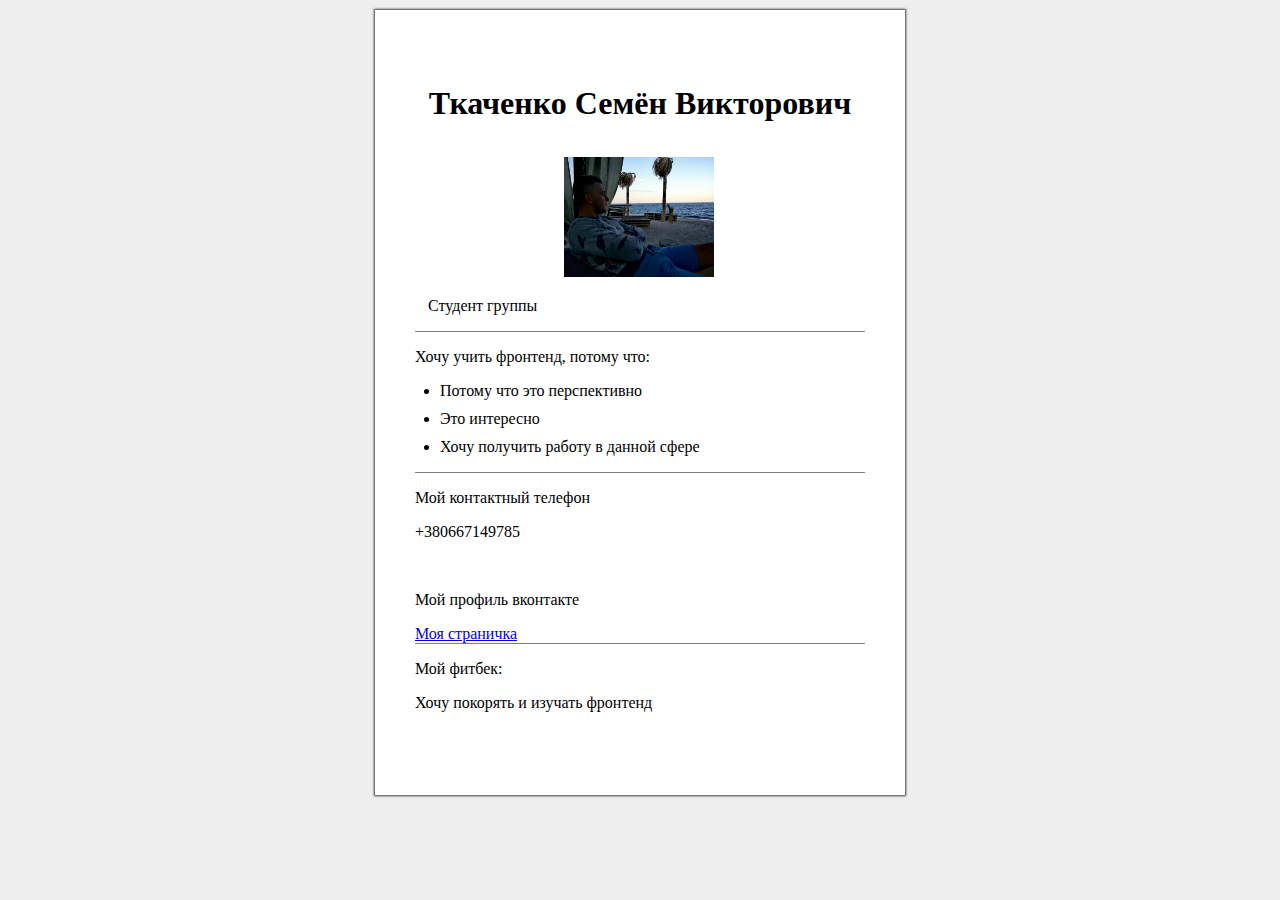
<file: homework/index.html>
<!DOCTYPE html>
<html>
<head>
	<meta charset="UTF-8">
  <title>Ткаченко Семён</title>
  <link rel="stylesheet" type="text/css" href="style.css">
</head>
<body>
	<div>
	  <div class="title border"> 
		<h1>Ткаченко Семён Викторович</h1>
	    <img src="JsyLvnXDkkU.jpg">
	    <p>Студент группы</p>
	  </div>
	<div class="why border">
		<p>Хочу учить фронтенд, потому что:</p>
		<ul>
			<li>Потому что это перспективно</li>
			<li>Это интересно</li>
			<li>Хочу получить работу в данной сфере</li>
 		</ul>
 	</div>
 	<div class="contacts border">
 		<p>Мой контактный телефон</p>
 		<p class="phone">+380667149785</p>
 		<br>
 		<p>Мой профиль вконтакте</p>
 		<a href="https://vk.com/id116113333" target="-blank">Моя страничка</a>
 	</div>
 	<div class="feedback">
 		<p>Мой фитбек:</p>
 		<p>Хочу покорять и изучать фронтенд</p>
 	</div>
 </div>



</body>
</html>
</file>
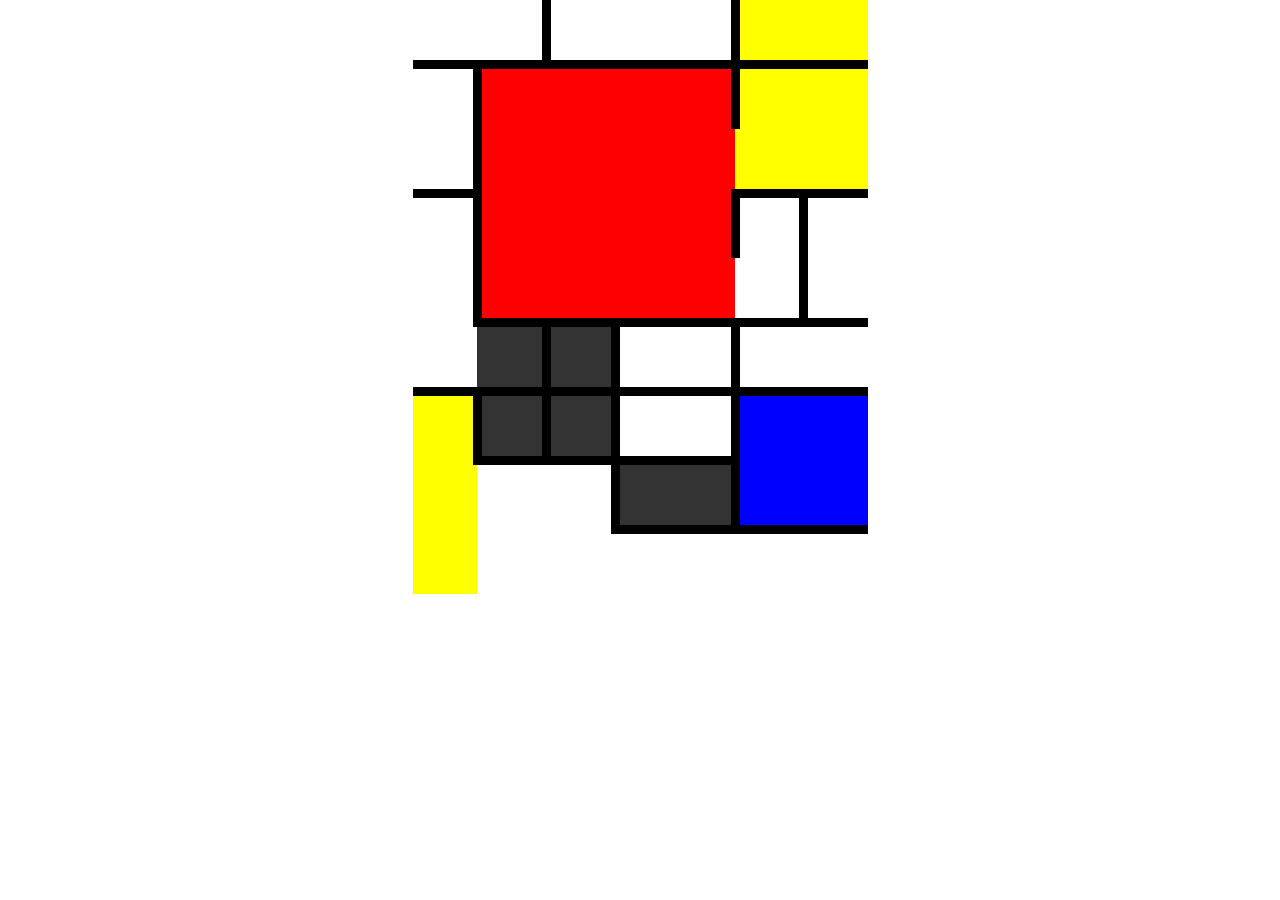
<file: HW 5 table/index.html>
<!DOCTYPE html>
<html>
<head>
    <meta charset="UTF-8">
    <title>table</title>
    <link rel="stylesheet" type="text/css" href="style.css">
</head>
<body>
    <table>
            <tr>
                <td colspan="2"></td>
                <td colspan="3"></td>
                <td colspan="3" class="yellow"></td>
            </tr>
            <tr>
                <td rowspan="2"></td>
                <td colspan="4" rowspan="4" class="red"></td>
                <td colspan="3" class="yellow"></td>
            </tr>
            <tr>
                <td colspan="3" class="yellow"></td>
            </tr>
            <tr>
                <td rowspan="3"></td>
                <td colspan="2"></td>
                <td rowspan="2"></td>
            </tr>
            <tr>
                <td colspan="2"></td>
            </tr>
            <tr>
                <td class="gray"></td>
                <td class="gray"></td>
                <td colspan="2"></td>
                <td colspan="3"></td>
            </tr>
            <tr>
                <td rowspan="3" class="yellow"></td>
                <td class="gray"></td>
                <td class="gray"></td>
                <td colspan="2"></td>
                <td colspan="3" rowspan="2" class="blue"></td>
            </tr>
            <tr>
                <td colspan="2" rowspan="2"></td>
                <td colspan="2" class="gray"></td>
            </tr>
            <tr>
                <td></td>
                <td></td>
                <td colspan="3"></td>
            </tr>
    </table>

</body>
</html>
</file>
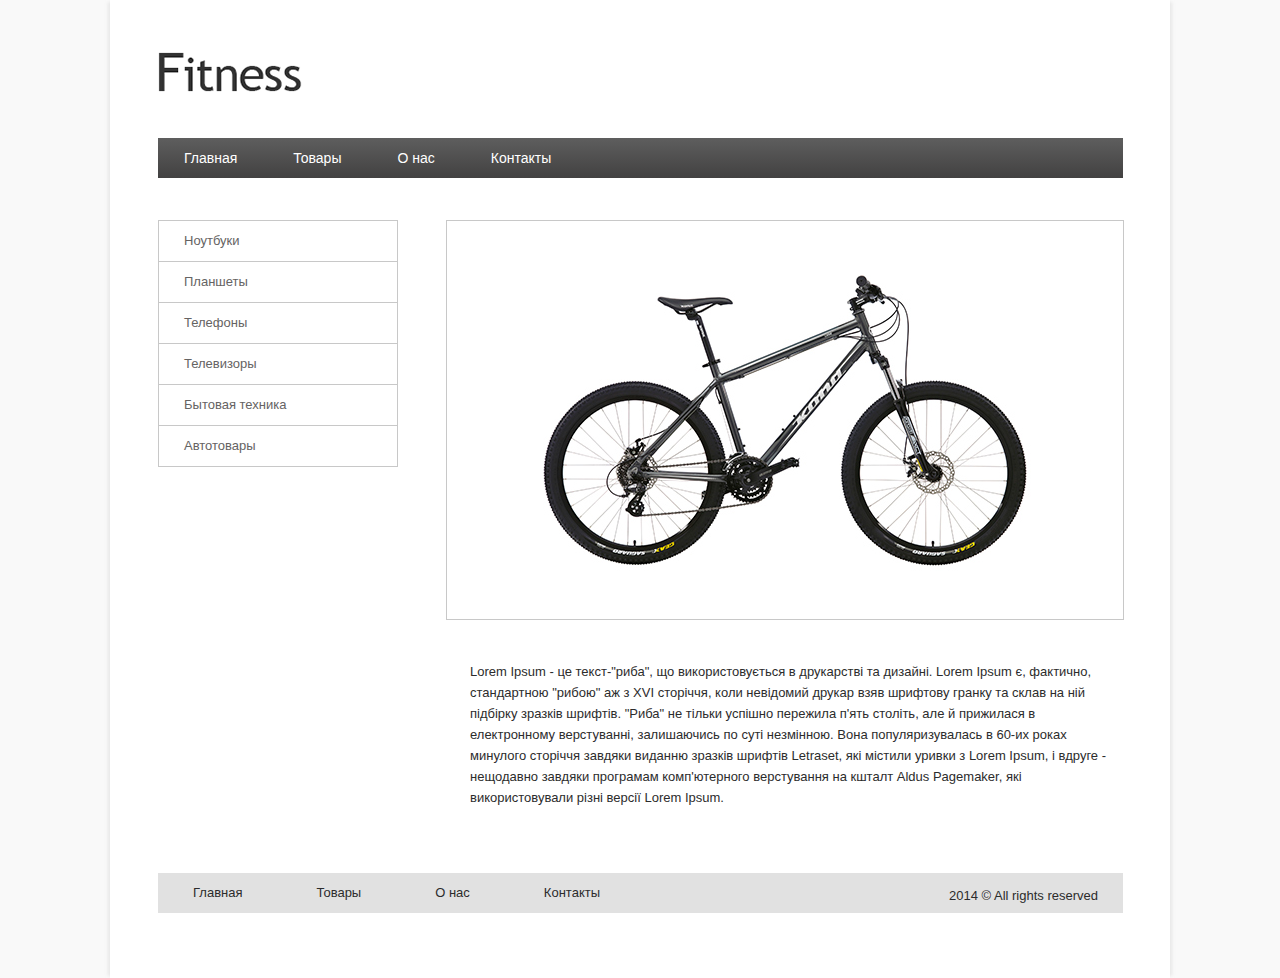
<file: Tkachenko S.V HW3/index.html>
<!DOCTYPE html>
<html>
<head>
    <meta charset="UTF-8">
    <title>Велосипеды</title>
    <link rel="stylesheet" type="text/css" href="css/style.css">
</head>
<body>
    <div class="wrapper">
        	<a href="index.html" class="logo"><img src="jpg/logo.png" alt "logo"></a>
              <div class="header">
                  <ul>
                    <li><a href="#" title"Главная">Главная</a></li>
                    <li><a href="#" title"Товары">Товары</a></li>
                    <li><a href="#" title"О нас">О нас</a></li>
                    <li><a href="#" title"Контакты">Контакты</a></li>
                  </ul>
              </div>
          <div class="menu">
                  <ul>
                    <li><a href="#" title"Ноутбуки">Ноутбуки</a></li>
                    <li><a href="#" title"Планшеты">Планшеты</a></li>
                    <li><a href="#" title"Телефоны">Телефоны</a></li>
                    <li><a href="#" title"Телевизоры">Телевизоры</a></li>
                    <li><a href="#" title"Бытовая техника">Бытовая техника</a></li>
                    <li><a href="#" title"Автотовары">Автотовары</a></li>
                 </ul>
         </div>
    <div class="content">
         <img src="jpg/bike.png" class="logo2" alt "bike"></a>
         <p>Lorem Ipsum - це текст-"риба", що використовується в друкарстві та дизайні. Lorem Ipsum є, фактично, стандартною "рибою" аж з XVI сторіччя, коли невідомий друкар взяв шрифтову гранку та склав на ній підбірку зразків шрифтів. "Риба" не тільки успішно пережила п'ять століть, але й прижилася в електронному верстуванні, залишаючись по суті незмінною. Вона популяризувалась в 60-их роках минулого сторіччя завдяки виданню зразків шрифтів Letraset, які містили уривки з Lorem Ipsum, і вдруге - нещодавно завдяки програмам комп'ютерного верстування на кшталт Aldus Pagemaker, які використовували різні версії Lorem Ipsum.</p>
    </div>
    <div class="footer"> 
      <p>2014 &copy All rights reserved</p>     
             <ul>
                <li><a href="#" title"Главная">Главная</a></li>
                <li><a href="#" title"Товары">Товары</a></li>
                <li><a href="#" title"О нас">О нас</a></li>
                <li><a href="#" title"Контакты">Контакты</a></li>
            </ul>
            

    </div>

    </div>    
</body>

</html>
</file>
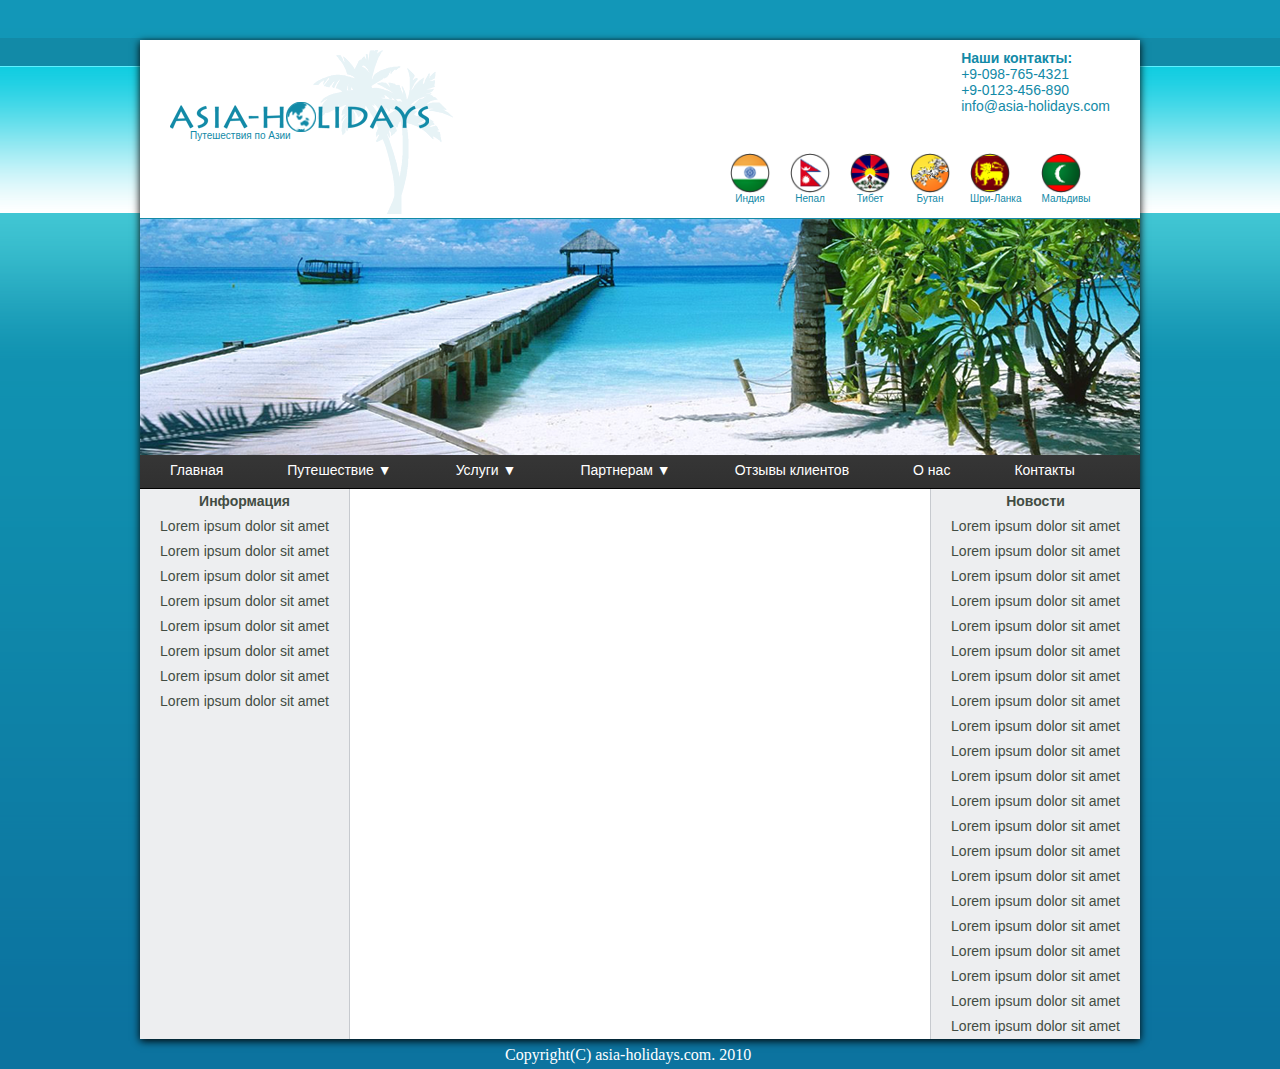
<file: Tkachenko S.V HW4/index.html>
<!DOCTYPE html>
<html>
<head>
    <meta charset="UTF-8">
    <title>Asia Holidays</title>
    <link rel="stylesheet" type="text/css" href="css/style.css">
</head>
<body>
      <div class="wrapper">
      	 <div class="header">
             <p class="contacts"><b>Наши контакты:</b><br>+9-098-765-4321<br>+9-0123-456-890<br>info@asia-holidays.com</p>
             <a class="logo" href="#"><img src="img/logo.png" alt="logo"></a>
             <p class="travel">Путешествия по Азии</p>
             <div class="countries">
      	    
                   <a href="#"><img src="img/india1.png">Индия</a>
                   <a href="#"><img src="img/nepal2.png">Непал</a>
                   <a href="#"><img src="img/tibet3.png">Тибет</a>
                   <a href="#"><img src="img/bhutan4.png">Бутан</a> 
                   <a href="#"><img src="img/sri-lanka5.png">Шри-Ланка</a>
                   <a href="#"><img src="img/maldives6.png">Мальдивы</a>
             </div>
             <div class="photo">
                <img src="img/photo.png" alt="logo">
            </div>
        </div>
        <div class="menu">
        <ul>
          <li><a href="#">Главная</a></li>
          <li>
            <a href="#">Путешествие &#9660;</a>
              <ul>
                    <li><a href="#">Путешествие 1</a></li>
                    <li><a href="#">Путешествие 2</a></li>
                    <li><a href="#">Путешествие 3</a></li>
                    <li><a href="#">Путешествие 4</a></li>
                    <li><a href="#">Путешествие 5</a></li>
              </ul>
            </li>
           <li>
            <a href="#">Услуги &#9660;</a>
               <ul>
                 <li><a href="#">Услуга 1</a></li>
                   <li><a href="#">Услуга 2</a></li>
                   <li><a href="#">Услуга 3</a></li>
                   <li><a href="#">Услуга 4</a></li>
                   <li><a href="#">Услуга 5</a></li>
               </ul>
           </li>
               <li>
                <a href="#">Партнерам &#9660;</a>
                <ul>
                   <li><a href="#">Партнерам 1</a></li>
                   <li><a href="#">Партнерам 2</a></li>
                   <li><a href="#">Партнерам 3</a></li>
                   <li><a href="#">Партнерам 4</a></li>
                   <li><a href="#">Партнерам 5</a></li>
               </ul>
              </li>
                   <li><a href="#">Отзывы клиентов</a></li>
                   <li><a href="#">О нас</a></li> 
                   <li><a href="#">Контакты</a></li>        
           </ul>
         </div>
          <div class="content">

            <p class="left">
               <b>Информация</b><br>
               Lorem ipsum dolor sit amet
               Lorem ipsum dolor sit amet
               Lorem ipsum dolor sit amet
               Lorem ipsum dolor sit amet
               Lorem ipsum dolor sit amet
               Lorem ipsum dolor sit amet
               Lorem ipsum dolor sit amet
               Lorem ipsum dolor sit amet</p>

            <p class="right">
               <b>Новости</b><br>
               Lorem ipsum dolor sit amet
               Lorem ipsum dolor sit amet
               Lorem ipsum dolor sit amet
               Lorem ipsum dolor sit amet
               Lorem ipsum dolor sit amet
               Lorem ipsum dolor sit amet
               Lorem ipsum dolor sit amet
               Lorem ipsum dolor sit amet
               Lorem ipsum dolor sit amet
               Lorem ipsum dolor sit amet
               Lorem ipsum dolor sit amet
               Lorem ipsum dolor sit amet
               Lorem ipsum dolor sit amet
               Lorem ipsum dolor sit amet
               Lorem ipsum dolor sit amet
               Lorem ipsum dolor sit amet
               Lorem ipsum dolor sit amet
               Lorem ipsum dolor sit amet
               Lorem ipsum dolor sit amet
               Lorem ipsum dolor sit amet
               Lorem ipsum dolor sit amet</p>
          </div>
          <div class="footer">
            <p>Copyright(C) asia-holidays.com. 2010</p>
         </div>
</div>




    
</body>

</html>
</file>
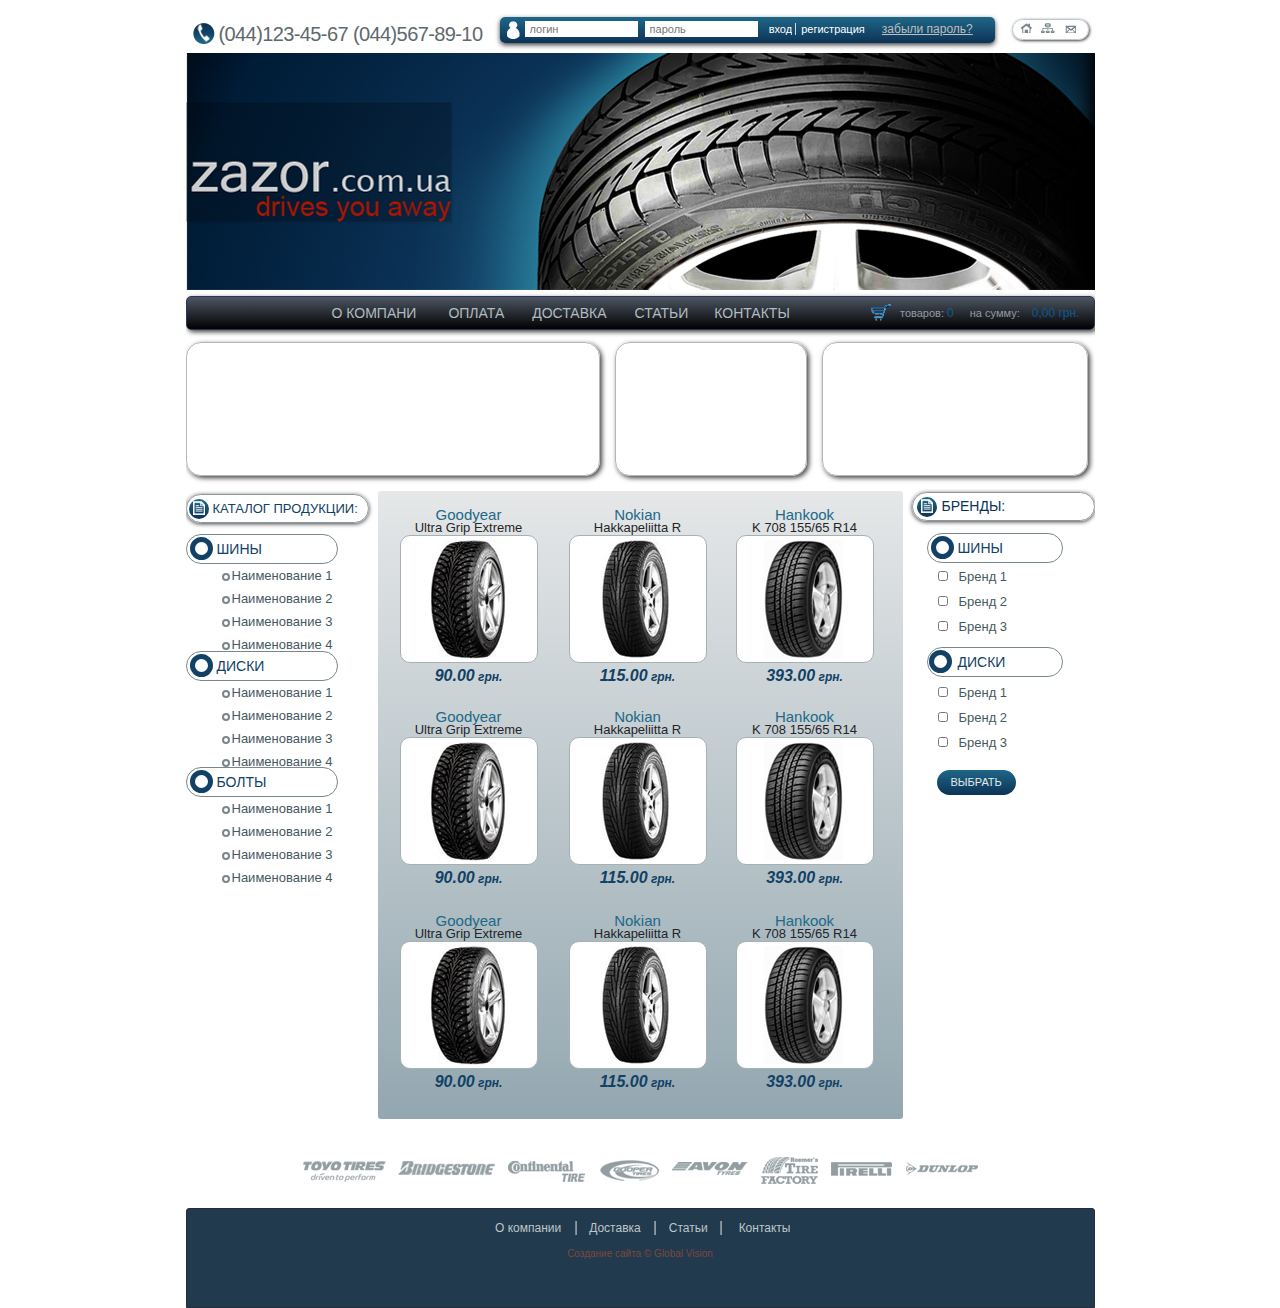
<file: Tkachenko S.V HW6/index.html>
<!DOCTYPE html>
<html>
<head>
	<meta charset="UTF-8">
	<title>Tires</title>
	<link rel="stylesheet" href="css/style.css">
	<link rel="icon" type="image/x-icon" href="favicon.ico">
</head>
<body>
	<div class="wrapper">
		<header>
			<p class="phones">(044)123-45-67 (044)567-89-10</p>
			<div class="navi">
				<a href="#" class="home"></a>
				<a href="#" class="map"></a>
				<a href="#" class="mail"></a>
			</div>
			<div class="login">
				<form action="#" method="post">
					<input type="text" name="login" placeholder="логин">
					<input type="password" name="pass" placeholder="пароль">
					<input type="submit" value="вход">
				</form>
				<a href="#" class="registration">регистрация</a>
				<a href="#" class="remind_pass">забыли пароль?</a>
			</div>
			<div class="banner">
				<a href="#" class="logo"></a>
			</div>
			<nav>
				<p class="basket">
					<span class="product">товаров:
						<span class="blue">0</span>
					</span>
					<span class="sum">на сумму:
						<span class="blue">0,00 грн.</span>
					</span>
				</p>
				<ul>
					<li><a href="">о компани</a></li>
					<li><a href="">оплата</a></li>
					<li><a href="">доставка</a></li>
					<li><a href="">статьи</a></li>
					<li><a href="">контакты</a></li>
				</ul>
			</nav>
		</header>

		<div class="search">
			<div class="by_car">
				
			</div>
			<div class="by_tire">
				
			</div>
			<div class="by_disk">
				
			</div>
		</div>
		
		<div class="content">
			<aside class="catalog">
				<p>каталог продукции:</p>
				<div class="sections">
					<p>шины</p>
					<a href="">Наименование 1</a>
					<a href="">Наименование 2</a>
					<a href="">Наименование 3</a>
					<a href="">Наименование 4</a>
					<p>диски</p>
					<a href="">Наименование 1</a>
					<a href="">Наименование 2</a>
					<a href="">Наименование 3</a>
					<a href="">Наименование 4</a>
					<p>болты</p>
					<a href="">Наименование 1</a>
					<a href="">Наименование 2</a>
					<a href="">Наименование 3</a>
					<a href="">Наименование 4</a>
				</div>
			</aside>
			<aside class="brand">
				<p>бренды:</p>
				<form action="">
					<p>шины</p>
					<input type="checkbox" id="t1" name="tire1" value="yes">
					<label for="t1">Бренд 1</label>
					<input type="checkbox" id="t2" name="tire2" value="yes">
					<label for="t2">Бренд 2</label>
					<input type="checkbox" id="t3" name="tire3" value="yes">
					<label for="t3">Бренд 3</label>
					<p>диски</p>
					<input type="checkbox" id="d1" name="disk1" value="yes">
					<label for="d1">Бренд 1</label>
					<input type="checkbox" id="d2" name="disk2" value="yes">
					<label for="d2">Бренд 2</label>
					<input type="checkbox" id="d3" name="disk3" value="yes">
					<label for="d3">Бренд 3</label>
					<input type="button" name="select" value="Выбрать">
				</form>
			</aside>
			<section>
				<div class="goodyear">
					<div class="card">
						<p class="name">Goodyear</p>
						<p class="model">Ultra Grip Extreme</p>
						<a href="#"></a>
						<p class="price"><span>90.00</span> грн.</p>
					</div>
					<div class="card">
						<p class="name">Goodyear</p>
						<p class="model">Ultra Grip Extreme</p>
						<a href="#"></a>
						<p class="price"><span>90.00</span> грн.</p>
					</div>
					<div class="card">
						<p class="name">Goodyear</p>
						<p class="model">Ultra Grip Extreme</p>
						<a href="#"></a>
						<p class="price"><span>90.00</span> грн.</p>
					</div>
				</div>
				<div class="nokian">
					<div class="card">
						<p class="name">Nokian</p>
						<p class="model">Hakkapeliitta R</p>
						<a href="#"></a>
						<p class="price"><span>115.00</span> грн.</p>
					</div>
					<div class="card">
						<p class="name">Nokian</p>
						<p class="model">Hakkapeliitta R</p>
						<a href="#"></a>
						<p class="price"><span>115.00</span> грн.</p>
					</div>
					<div class="card">
						<p class="name">Nokian</p>
						<p class="model">Hakkapeliitta R</p>
						<a href="#"></a>
						<p class="price"><span>115.00</span> грн.</p>
					</div>
				</div>
				<div class="hankook">
					<div class="card">
						<p class="name">Hankook</p>
						<p class="model">K 708 155/65 R14</p>
						<a href="#"></a>
						<p class="price"><span>393.00</span> грн.</p>
					</div>
					<div class="card">
						<p class="name">Hankook</p>
						<p class="model">K 708 155/65 R14</p>
						<a href="#"></a>
						<p class="price"><span>393.00</span> грн.</p>
					</div>
					<div class="card">
						<p class="name">Hankook</p>
						<p class="model">K 708 155/65 R14</p>
						<a href="#"></a>
						<p class="price"><span>393.00</span> грн.</p>
					</div>
				</div>
			</section>
			<div class="brand_names">
					<a href="#"></a>
					<a href="#"></a>
					<a href="#"></a>
					<a href="#"></a>
					<a href="#"></a>
					<a href="#"></a>
					<a href="#"></a>
					<a href="#"></a>
			</div>
		</div>

		<footer>
			<ul>
				<li><a href="#">О компании</a></li>
				<li><a href="#">Доставка</a></li>
				<li><a href="#">Статьи</a></li>
				<li><a href="#">Контакты</a></li>
			</ul>
			<p>Создание сайта &copy; Global Vision</p>
		</footer>		
	</div>
</body>
</html>
</file>
<file: homework/style.css>
body{
	background:#eee;
	margin:0;
}
body>div{
	width:450px;
	margin:10px auto 50px;
	background:#fff;
	padding:54px 40px 67px;
	box-shadow: 0px 0px 2px 1px rgba(0,0,0,0.75);
}
div h1{
	text-align:center;
	margin-bottom:35px;
}
div img{
	width:150px;
	height:120px;
	margin-left:149px;
}
img+p{
	margin-left:13px;
}
.border{
	border-bottom: 1px solid #7f7f7f;
	
	}
}
body div:nth-child(5) p{
	margin-bottom:35px;
}
ul{
	padding-left:25px;
}
ul li{
	margin-bottom:10px;
}
</file>
<file: HW 5 table/style.css>
*{
	padding: 0;
	margin: 0;
}

 table{
	width: 455px;
	margin: 0 auto;
	background: black;
	border-collapse: collapse;
}
 table td{
	width: 60px;
	height: 60px;
	border-left: 9px solid black;
	border-top: 9px solid black;
	background: white;
}
table td:first-child{
	border-left: 0;
}
table tr:first-child td{
	border-top: 0;
}
table tr:last-child td{
	border-left: 0;
}
table tr:nth-child(3) td.yellow,
table tr:nth-child(5) td{
	border-top: 0;
}
table td.yellow{
	background: yellow;
}
table td.red{
	background: red;
}
table td.blue{
	background: blue;
}
table td.gray{
	background: #333;
}
</file>
<file: Tkachenko S.V HW3/css/style.css>
*{
	margin: 0;
	padding: 0;
	box-sizing:border-box;
}

a{
	text-decoration: none;
}

ul{
	list-style: none;
}

body{
	background: #f9f9f9;
}

.wrapper{
	background: #ffffff;
	width: 1060px;
	margin: 0 auto;
	padding: 52px 47px 0 48px;
	box-shadow: 4px 0 3px -2px rgba(225,225,225,0.75),-4px 0 3px -2px rgba(225,225,225,0.75);
	overflow: hidden;
}

.logo{
	margin: 
}

.wrapper a{
margin: 100;	
}
	
             /*HEADER begin*/
.header{
margin-top: 42px;
}   

.header ul{
	background: linear-gradient(to bottom,#5e5e5e,#424141);
}

.header li{
	display: inline-block;
}

.header a{
	display: inline-block;
	height: 40px;
	color: #fff;
	text-decoration: none;
	font: 14px/40px OpenSansRegular,Arial,sans-serif;
	letter-spacing: normal;
	padding: 0 25px;
	border-right: 1px solid transparent;
	border-left: 1px solid transparent;
}

.header a:hover{
background: linear-gradient(to bottom,#484848,#2a2a2a);
border-right: 1px solid #838383;
border-left: 1px solid #838383;
height: 40px;
}
              /*SIDEBAR*/

.menu{
	float: left;
	margin-top:42px; 
}              

.menu ul{
	height: 247px;
	width: 240px;
	border: 1px solid #c8c8c8;
}

.menu li a{
	display: inline-block;
	height: 40px;
	width: 100%;
	color: #656363;
	font: 13px/38px OpenSansRegular,Arial,sans-serif;
	padding-left: 25px;
	line-height: 40px;
}

.menu li{
	border-bottom:1px solid #c8c8c8;

}

.menu li:last-child{
	border: none;
}

.menu a:hover{
	background: #f9f9f9;
	padding-left: 35px;
}

.content{
    margin: 40px 0 0 287px;
}

.content p{
	color: #2c2c2c;
	font: 13px/21px OpenSansRegular,Arial,sans-serif;
	margin: 35px 0 0 25px;
}

.footer{
	background: #e1e1e1;
	height: 40px;
	margin:65px 0;
}

.footer li{
	display: inline-block;
}

.footer a{
	display: inline-block;
	height: 40px;
	color: #2c2c2c;
	text-decoration: none;
	font: 13px/40px OpenSansRegular,Arial,sans-serif;
	padding: 0 35px;
}

.footer a:hover{
text-decoration: underline;
}	

.footer p{
	float: right;
	color: #2c2c2c;
	font: 13px OpenSansRegular,Arial,sans-serif;
	margin: 15px 25px 0 0;
}
</file>
<file: Tkachenko S.V HW4/css/style.css>
*{
	margin: 0;
	padding: 0;
	box-sizing: border-box;
}	

a{
	text-decoration: none;
}

ul{
	list-style: none;
}

body{
	background: #0c739f url(../img/body.png);
	background-repeat:  repeat-x;
}

.wrapper{
	background: #ffffff;
	width: 1000px;
	margin: 40px auto 30px;
	box-shadow: 0 2px 8px 0;
	position: relative;

}
/*HADER*/
.header{
position: relative;
overflow: hidden;
}

.logo {
	margin: 10px 0 0 30px;
	display: inline-block;
}

.travel {
	position: absolute;
	font: 10px Tahoma, sans-serif;
	color: #128aa7;
	top: 90px;
	left: 50px;
}

.contacts {
float: right;
font: 14px Tahoma, sans-serif;
color: #128aa7;
margin: 10px 30px 0 0;

}
.countries {
position: absolute;
top: 113px;
left: 590px;
}

.countries a img{
display: block;
height: 40px;
width: 40px;
}

.countries a{
	display: inline-block;
	margin-right: 16px;
	font: 10px Tahoma, sans-serif;
	text-align: center;
    color: #128aa7;

}

.countries a:last-child{
margin: 0;
}

.photo img{
	border-top: solid 1px;
	border-bottom: solid 1px;
	border-color: #138aa7;
}

.photo {
	height: 237px;
}

.menu>ul{
background: linear-gradient(#363636, #303030);
border-bottom: solid 1px #000;
}

.menu>ul>li{
height: 33px;	
display: inline-block;
position: relative;
padding: 0 30px;
font: 14px Tahoma, sans-serif;
line-height: 30px;

}


.menu ul li ul{
position: absolute;
display: none;
}

.menu>ul>li:hover ul{
display: block;
margin: 0 auto;
background: #303030;
height: 124px;
width: 150px;
line-height: 25px;
padding: 0 0 0 15px;

}

.menu a{;

	color: #fff;
	font: 14px Tahoma, sans-serif;
}

.left{
	float: left;
	width: 210px;
	background: #edeef0;
	font: 14px Tahoma, sans-serif;
	color: #424c43;
	padding-bottom: 20000px;
	margin-bottom: -20000px;
	line-height: 25px;
	text-align: center;
	border-right: solid 1px #c7cacf;
}

.right{
	float: right;
	width: 210px;
	background: #edeef0;
	font: 14px Tahoma, sans-serif;
	color: #424c43;
	padding-bottom: 20000px;
    margin-bottom: -20000px;
    line-height: 25px;
    text-align: center;
    border-left: solid 1px #c7cacf;

}

.content {
	overflow: hidden;
}

.footer {
	position: absolute;
	bottom: -25px;
	left: 365px;
	color: #fff;
}
</file>
<file: Tkachenko S.V HW6/css/style.css>
*{
	margin: 0;
	padding: 0;
	box-sizing: border-box;
}
.wrapper{
	width: 909px;
	margin: 0 auto;
	overflow: hidden;
}
/*HEADER*/
header{
	margin: 17px 0 0 0;
}
header .phones{
	position: relative;
	margin: 6px 0 0 7px;
	float: left;
	color: #5e696d;
	font: 125% Arial, sans-serif;
	letter-spacing: -0.6px;
	text-indent: 26px;
}
header .phones:before{
	content: '';
	display: block;
	position: absolute;
	width: 22px;
	height: 21px;
	background: url(../images/icons.png) no-repeat;
}
header .navi{
	width: 77px;
	height: 21px;
	margin: 2px 6px 0 0;
	padding-top: 3px;
	border: 1px solid #c1c8cb;
	border-radius: 21px;
	box-shadow: 1px 1px 3px 0px rgba(0,0,0,0.75);
	float: right;
	font-size: 0;
}
header .navi a{
	display: inline-block;
	width: 14px;
	height: 10px;
	margin-left: 7px;
	background: url(../images/icons.png) -38px -5px no-repeat;
}
header .navi a.map{
	background-position: -58px -6px;
}
header .navi a.mail{
	background-position: -78px -5px;	
}
header .login{
	position: relative;
	width: 495px;
	margin: 0 100px 0 314px;
	padding: 4px 10px 4px 25px;
	border-radius: 5px;
	box-shadow: 0 2px 5px 0px rgba(0,0,0,0.75);
	background: linear-gradient(to bottom, #1f6787, #0c3357);
	font: 11px "Lucida Sans Unicode", Arial, sans-serif;
}
header .login:before{
	content: '';
	display: block;
	position: absolute;
	top: 4px;
	left: 7px;
	width: 14px;
	height: 18px;
	background: url(../images/icons.png) -24px -1px no-repeat;
}
header .login form{
	display: inline-block;
	height: 18px;
}
header .login form input[type="text"],
header .login form input[type="password"]{
	height: 16px;
	width: 113px;
	border: none;
	padding-left: 5px;
	font-size: 11px;
}
header .login form input[type="password"]{
	margin-left: 4px;
}
header .login form input[type="submit"]{
	background: transparent;
	border: none;
	margin-left: 8px;
	cursor: pointer;
	color: white;
	font-size: 11px;
}
header .login .registration{
	border-left: 1px solid #d3d9df;
	padding-left: 5px;
	color: white;
	text-decoration: none;
}
header .login .remind_pass{
	margin-left: 14px;
	color: #bfbfbf;
	font-size: 12px;
}
header .banner{
	position: relative;
	width: 909px;
	height: 237px;
	margin: 10px 0 6px;
	background: url(../images/banner.jpg) no-repeat;
}
header .banner a{
	position: absolute;
	display: block;
	width: 265px;
	height: 119px;
	top: 50px;
}
header nav{
	border: 1px solid #2c345a;
	border-radius: 5px;
	box-shadow: 2px 2px 5px 0px rgba(0,0,0,0.75);
	background: linear-gradient(to bottom,#4d5663,#010101);
}
header nav ul{
	list-style: none;
	font-size: 0;
	margin-left: 129px;
	padding: 3px 0;
}
header nav ul li{
	display: inline-block;
}
header nav ul li a{
	display: inline-block;
	padding: 0 15px 0 16px;
	color: #b1bcc0;
	font: 14px/26px "Lucida Sans Unicode", Arial, sans-serif;
	text-transform: uppercase;
	text-decoration: none;
}
header nav ul li:nth-child(2) a{
	padding: 0 15px 0 17px;
}
header nav ul li:nth-child(3) a{
	padding: 0 13px;
}
header nav ul li:nth-child(4) a{
	padding: 0 15px;
}
header nav ul li:last-child a{
	padding: 0 11px;
}
header nav ul li a:hover{
	color: white;
	background: linear-gradient(to bottom,#1f6787,#0c3357);
	border-radius: 26px;
}
header nav .basket{
	float: right;
	position: relative;
	margin-right: 14px;
	color: #929b9f;
	font: 11px/32px Arial, sans-serif;
}
header nav .basket:before{
	content: '';
	position: absolute;
	top: 7px;
	left: -24px;
	display: inline-block;
	width: 21px;
	height: 17px;
	background: url(../images/icons.png) -59px -27px no-repeat;
}
header nav .basket .product{
	margin: 0 13px 0 5px;
}
header nav .basket .sum .blue{
	margin-left: 9px;
}
header nav .basket .blue{
	color: #0d5a8f;
	font: 12px/32px Arial, sans-serif;
}
/*SEARCH BLOCK*/
.search{
	margin: 12px 0 15px;
}

.search:after{
	content: '';
	display: block;
	height: 0;
	clear: both;
}

.search>div{
	float: left;
	border: 1px solid #b6b6b7;
	border-radius: 15px;
	box-shadow: 2px 2px 5px 0px rgba(0,0,0,0.75);
}

.by_car{
	width: 414px;
	height: 134px;
	border-top: 2px solid #949494;
	border-left: 2px solid #949494;
	margin-right: 15px;
} 

.by_tire{
	width: 192px;
	height: 134px;
	border-top: 2px solid #949494;
	border-left: 2px solid #949494;
	margin-right: 15px;

}
.by_disk{
	width: 266px;
	height: 134px;
	height: 134px;
	border-top: 2px solid #949494;
	border-left: 2px solid #949494;

}
/*CONTENT*/
.content .catalog{
	float: left;
	width: 183px;
}
.content .brand{
	float: right;
	width: 183px;
}
.catalog>p, .brand>p{
	position: relative;
	border: 1px solid #8b979c;
	border-radius: 27px;
	text-transform: uppercase;
	box-shadow: 0px 1px 4px 0px rgba(0,0,0,0.75);
}
.catalog>p{
	color: #114165;
	font: 13px/27px "Lucida Sans Unicode", Arial, sans-serif;
	margin: 3px 0 11px 0;
	padding-left: 26px;
}
.brand>p{
	color: #0c3256;
	font: 14px/27px "Lucida Sans Unicode", Arial, sans-serif;
	margin: 1px 0 12px 0;
	padding-left: 29px;
}
.catalog>p:before, .brand>p:before{
	content: '';
	display: block;
	position: absolute;
	width: 20px;
	height: 20px;
	border-radius: 50%;
	background: url(../images/icons.png) -2px -25px no-repeat, linear-gradient(to bottom, #1f6786, #0c3357);
}
.catalog>p:before{
	top: 4px;
	left: 2px;
} 
.brand>p:before{
	top: 4px;
	left: 4px;
}
.catalog .sections p,
.brand form p{
	position: relative;
	margin: 1px 31px 2px 0;
	padding-left: 30px;
	border: 1px solid #79878d;
	border-radius: 28px;
	color: #114165;
	font: 14px "Lucida Sans Unicode", Arial, sans-serif;
	line-height: 28px;
	text-transform: uppercase;
}
.catalog .sections p:nth-child(6){
	margin: -2px 31px 2px 0;
}
.catalog .sections p:nth-child(11){
	margin: -3px 31px 2px 0;
}
.brand form p{
	margin: 5px 32px 4px 15px;
}
.brand form p:nth-child(8){
	margin-bottom: 6px;
}
.brand form input[type="checkbox"]{
	height: 10px;
	width: 10px;
	margin: 0 7px 11px 26px;
}
.brand form p:nth-child(8)~input[type="checkbox"]{
	margin: 0 7px 11px 26px;
}
.brand form label{
	margin-right: 70px;
	color: #465961;
	font: 13px "Lucida Sans Unicode", Arial, sans-serif;
}
.brand form input[type="button"]{
	margin: 12px 0 0 25px;
	padding: 0 14px;
	border: none;
	border-radius: 25px;
	background: linear-gradient(to bottom, #1f6787, #0c3357);
	color: #e5e9ea;
	cursor: pointer;
	text-transform: uppercase;
	font: 11px/25px Arial, sans-serif;
}
.catalog .sections p:before,
.brand form p:before{
	content: '';
	display: block;
	position: absolute;
	top: 2px;
	left: 3px;
	width: 13px;
	height: 13px;
	border: 5px solid #114165;
	border-radius: 50%;
}
.brand form p:nth-child(8):before{
	left: 1px;
}
.catalog .sections a{
	position: relative;
	display: inline-block;
	margin: 0 0 6px 46px;
	color: #465961;
	font: 13px "Lucida Sans Unicode", Arial, sans-serif;
	text-decoration: none;
}
.catalog .sections a:nth-child(5),
.catalog .sections a:nth-child(10),
.catalog .sections a:nth-child(15){
	margin-bottom: 0;
}
.catalog .sections a:before{
	content: '';
	display: block;
	position: absolute;
	top: 5px;
	left: -10px;
	width: 4px;
	height: 4px;
	border: 2px solid #79878d;
	border-radius: 50%;
}
.catalog .sections a:hover{
	margin-bottom: 9px;
	color: #0c3256;
	font: italic bold 14px Arial, sans-serif;
	text-decoration: underline;
}
.catalog .sections a:hover:before{
	border-color: #313a55;
}
.catalog .sections a:nth-child(5):hover,
.catalog .sections a:nth-child(10):hover,
.catalog .sections a:nth-child(15):hover{
	margin-bottom: 3px;
}
.content section{
	margin: 0 192px 0 192px;
	padding: 19px 27px 28px 22px;
	background: linear-gradient(to bottom, #e5e7e8, #93a7b0);
	border-radius: 3px;
}
.content section:after{
	content: '';
	display: block;
	height: 0;
	clear: both;
}
.content section>div{
	float: left;
	width: 138px;
	margin-left: 31px;
}
.content section>div.hankook{
	margin-left: 29px;
}
.content section>div:first-child{
	margin-left: 0;
}
.content section div div{
	text-align: center;
}
.content section .card{
	margin-bottom: 27px;
}
.content section .card:nth-child(2){
	margin-bottom: 29px;
}
.content section .card:last-child{
	margin-bottom: 0;
}
.content section .card .name{
	color: #206988;
	font: 15px "Lucida Sans Unicode", Arial, sans-serif;
	line-height: 10px;
}
.content section .card .model{
	color: #1f2528;
	font: 13px "Lucida Sans Unicode", Arial, sans-serif;
	line-height: 15px;
}
.content section .card .price{
	color: #114165;
	font: italic bold 12px Arial, sans-serif;
}
.content section .card .price span{
	font-size: 16px;
}
.content section .card a{
	display: block;
	width: 138px;
	height: 128px;
	margin-bottom: 4px;
	border: 1px solid #a7b1b4;
	border-radius: 10px;
	background: #fff url(../images/wheels.png) 30px 4px no-repeat;
}
.content section .nokian .card a{
	background-position: -107px 4px;
}
.content section .hankook .card a{
	background-position: -226px 4px;
}
.content .brand_names{
	width: 675px;
	margin: 38px auto 20px;
}
.content .brand_names a{
	display: inline-block;
	height: 27px;
	background: url(../images/brands.png) no-repeat;
}
.content .brand_names a:hover{
	background: url(../images/brands_hover.png) no-repeat;
}
.content .brand_names a:first-child{
	width: 83px;
	margin-right: 8px;
}
.content .brand_names a:nth-child(2){
	width: 97px;
	margin-right: 9px;
	background-position: -95px 0;
}
.content .brand_names a:nth-child(3){
	width: 77px;
	margin-right: 11px;
	background-position: -205px 0;
}
.content .brand_names a:nth-child(4){
	width: 59px;
	margin-right: 9px;
	background-position: -297px 0;
}
.content .brand_names a:nth-child(5){
	width: 76px;
	margin-right: 9px;
	background-position: -369px 0;
}
.content .brand_names a:nth-child(6){
	width: 57px;
	margin-right: 9px;
	background-position: -458px 0;
}
.content .brand_names a:nth-child(7){
	width: 61px;
	margin-right: 10px;
	background-position: -528px 0;
}
.content .brand_names a:last-child{
	width: 72px;
	background-position: -604px 0;
}
/*FOOTER*/
footer{
	height: 100px;
	border: 1px solid #242c3e;
	border-top-left-radius: 3px;
	border-top-right-radius: 3px;
	background: #213a4d;
}
footer ul{
	width: 316px;
	margin: 12px auto 13px;
	font-size: 0;
}
footer ul li{
	display: inline-block;
}
footer li a{
	border-left: 1px solid #8d989f;
	border-right: 1px solid #7a878f;
	color: #bec6c9;
	font: 12px Arial, sans-serif;
	text-decoration: none;
}
footer li:first-child a{
	border-left: none;
	padding: 0 14px 0 13px;
}
footer li:nth-child(2) a{
	padding: 0 13px 0 12px;
}
footer li:nth-child(3) a{
	padding: 0 12px 0 13px;
}
footer li:last-child a{
	padding-left: 17px;
	border-right: none;
}
footer li a:hover{
	color: #52abcb;
}
footer p{
	text-align: center;
	color: #7f4740;
	font: 10px Arial, sans-serif;
}
</file>
